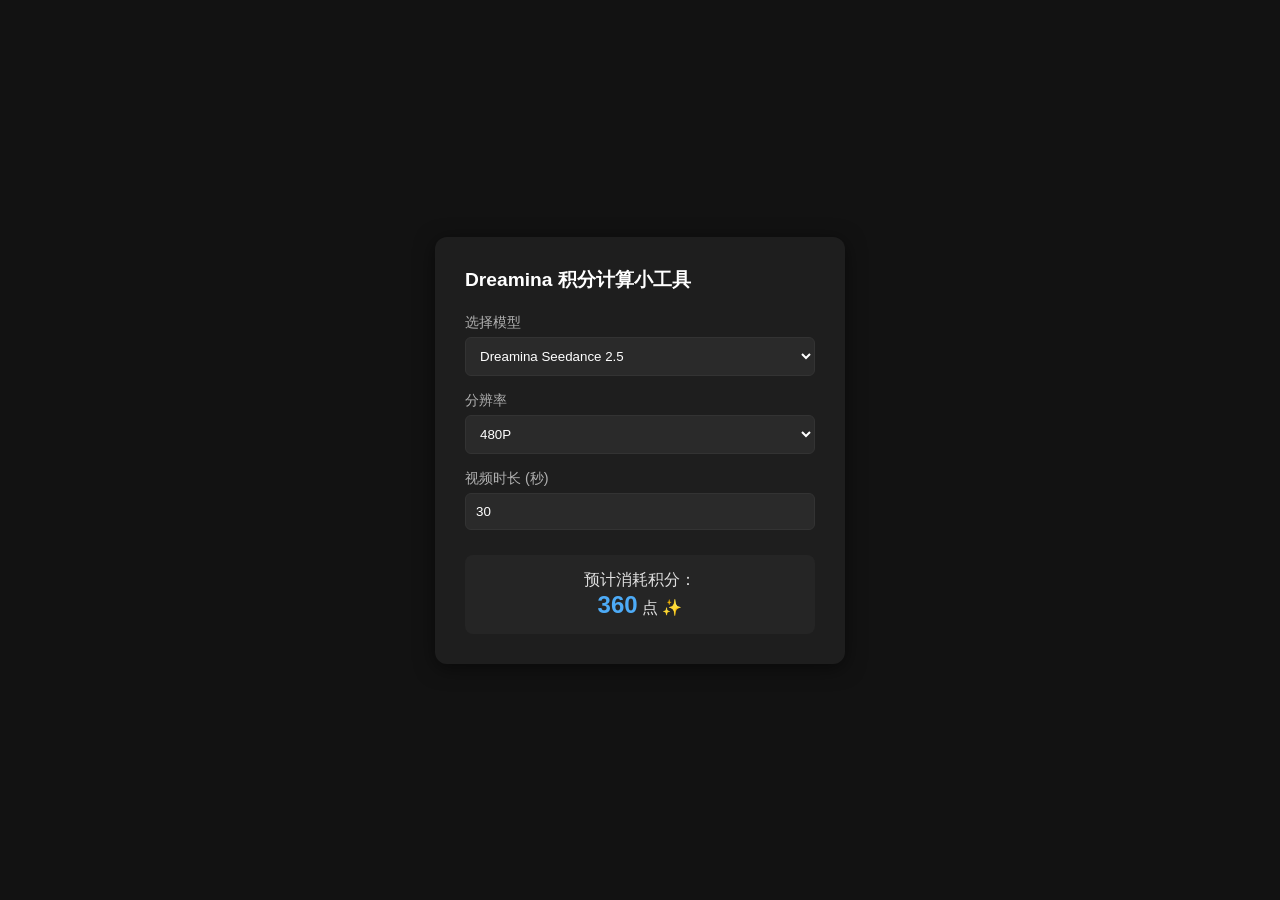
<file: misc/tsst.html>
<!DOCTYPE html>
<html lang="zh-CN">
<head>
    <meta charset="UTF-8">
    <meta name="viewport" content="width=device-width, initial-scale=1.0">
    <title>Dreamina 积分消耗计算器</title>
    <style>
        body {
            font-family: -apple-system, BlinkMacSystemFont, "Segoe UI", Roboto, Helvetica, Arial, sans-serif;
            background-color: #121212;
            color: #e0e0e0;
            display: flex;
            justify-content: center;
            align-items: center;
            height: 100vh;
            margin: 0;
        }
        .card {
            background-color: #1e1e1e;
            padding: 30px;
            border-radius: 12px;
            box-shadow: 0 4px 20px rgba(0, 0, 0, 0.5);
            width: 350px;
        }
        h2 {
            margin-top: 0;
            font-size: 1.2rem;
            color: #ffffff;
            margin-bottom: 20px;
        }
        .form-group {
            margin-bottom: 15px;
        }
        label {
            display: block;
            font-size: 0.9rem;
            margin-bottom: 5px;
            color: #b0b0b0;
        }
        select, input {
            width: 100%;
            padding: 10px;
            border-radius: 6px;
            border: 1px solid #333;
            background-color: #2a2a2a;
            color: #fff;
            box-sizing: border-box;
        }
        .result {
            margin-top: 25px;
            padding: 15px;
            background-color: #252525;
            border-radius: 8px;
            text-align: center;
        }
        .result span {
            font-size: 1.5rem;
            color: #4dabf7;
            font-weight: bold;
        }
    </style>
</head>
<body>

<div class="card">
    <h2>Dreamina 积分计算小工具</h2>
    
    <div class="form-group">
        <label for="model">选择模型</label>
        <select id="model" onchange="calculate()">
            <option value="seedance-2.5">Dreamina Seedance 2.5</option>
            <!-- 可以在这里继续添加其他模型 -->
        </select>
    </div>

    <div class="form-group">
        <label for="resolution">分辨率</label>
        <select id="resolution" onchange="calculate()">
            <option value="480p">480P</option>
            <option value="720p">720P (示例)</option>
        </select>
    </div>

    <div class="form-group">
        <label for="duration">视频时长 (秒)</label>
        <input type="number" id="duration" value="30" min="1" max="60" oninput="calculate()">
    </div>

    <div class="result">
        预计消耗积分：<br>
        <span id="points">360</span> 点 ✨
    </div>
</div>

<script>
    function calculate() {
        const model = document.getElementById('model').value;
        const resolution = document.getElementById('resolution').value;
        const duration = parseInt(document.getElementById('duration').value) || 0;

        let baseRate = 12; // 比如根据你图里：30s 对应 360积分，说明每秒约 12 积分 (360 / 30 = 12)

        if (resolution === '720p') {
            baseRate = 18; // 假设高清分辨率单价更高
        }

        let totalPoints = duration * baseRate;
        document.getElementById('points').innerText = totalPoints;
    }

    // 初始化计算一次
    calculate();
</script>

</body>
</html>
</file>
